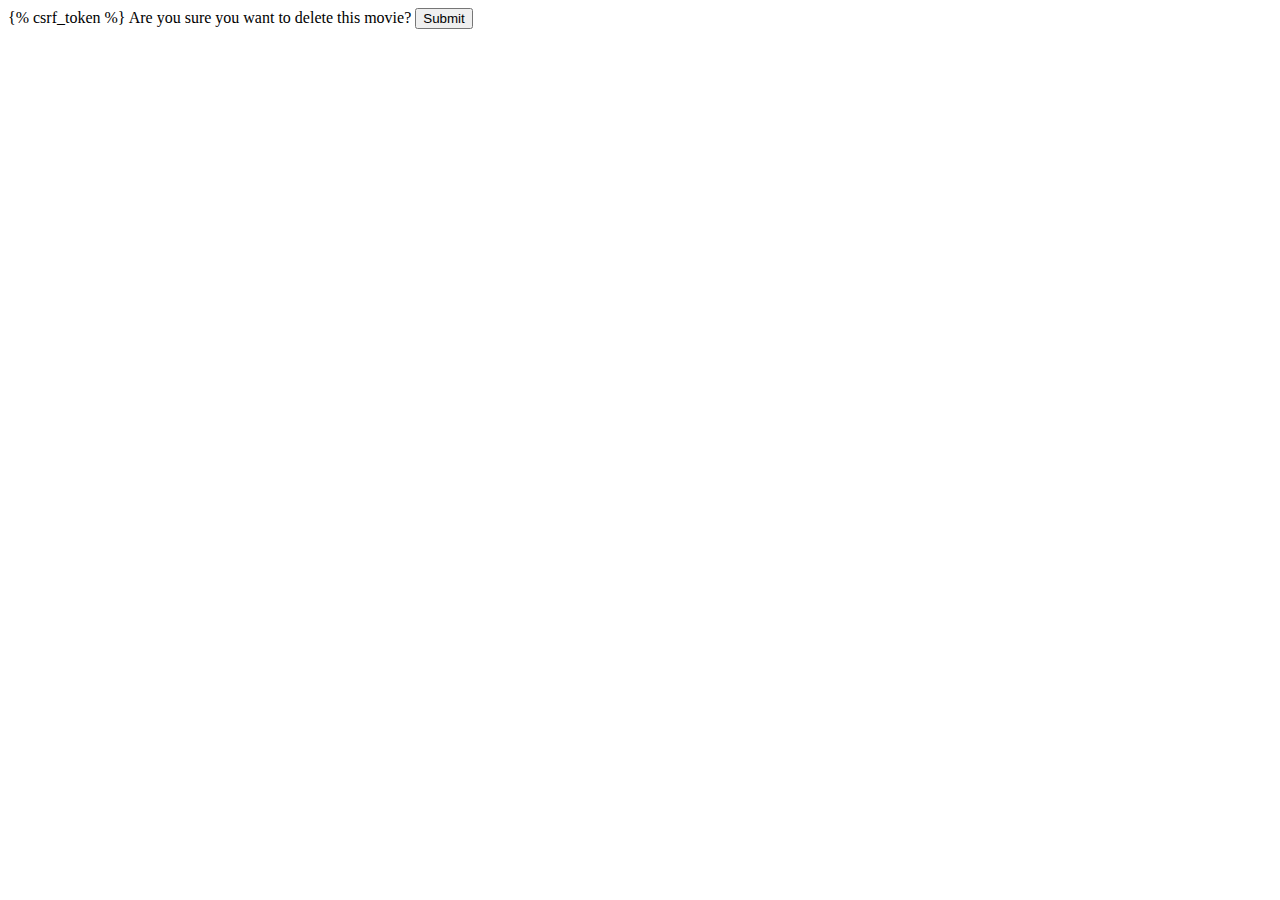
<file: movieproject/templates/delete.html>
<!DOCTYPE html>
<html lang="en">
<head>
    <meta charset="UTF-8">
    <title>Delete</title>
</head>
<body>
<form method="POST">
    {% csrf_token %}
    Are you sure you want to delete this movie?
    <input type="submit">
</form>
</body>
</html>
</file>
